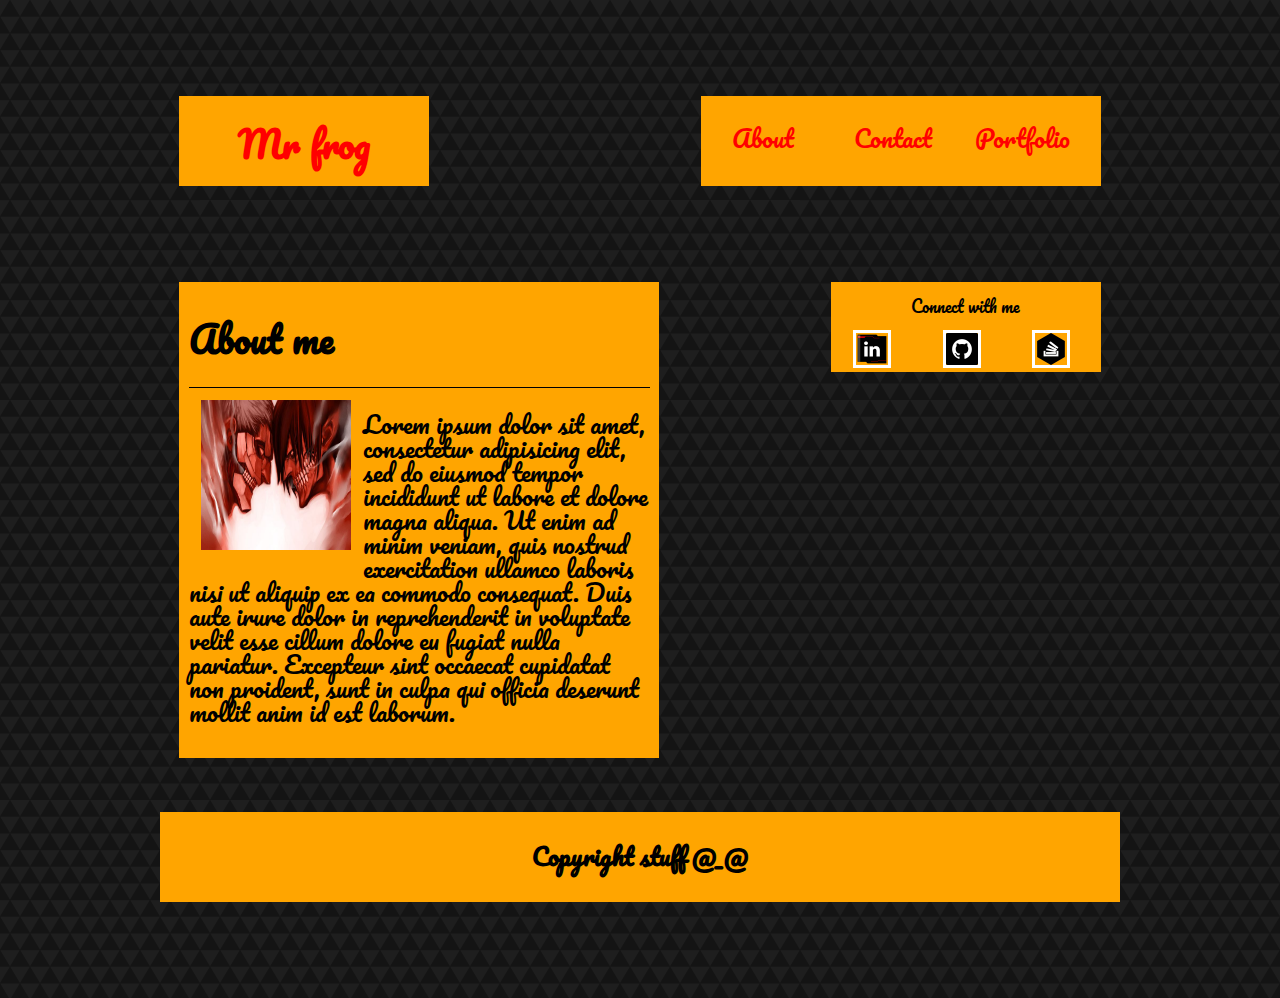
<file: ResponsivePortWork/NoBoot/pagefiles/index.html>
<!DOCTYPE html>
<html>
<head>
	<title>About</title>
	

	<link rel="stylesheet" type="text/css" href="../assets/reset.css">
	<link rel="stylesheet" type="text/css" href="../assets/styles.css">
	<link rel="stylesheet" type="text/css" href="../assets/responsive.css">
	<link href="https://fonts.googleapis.com/css?family=Pacifico" rel="stylesheet">

</head>


<body class="cf">

<header class="container">
	<a id="logo" href="#"><h2 id="HeaderLogo">Mr frog</h2></a>

	<nav id="MainNavagation">
		<a href="index.html">About</a>
		<a href="contact.html">Contact</a>
		<a href="portfolio.html">Portfolio</a>

	</nav>
</header>



<section id="MainContent" class="cf">
		<span id="MainContentHeading"><h2>About me</h2></span>
		<img id="MainImg" src="../images/atotForHomework.jpg" height="150"
		width="150">

		<p>Lorem ipsum dolor sit amet, consectetur adipisicing elit, sed do eiusmod
		tempor incididunt ut labore et dolore magna aliqua. Ut enim ad minim veniam,
		quis nostrud exercitation ullamco laboris nisi ut aliquip ex ea commodo
		consequat. Duis aute irure dolor in reprehenderit in voluptate velit esse
		cillum dolore eu fugiat nulla pariatur. Excepteur sint occaecat cupidatat non
		proident, sunt in culpa qui officia deserunt mollit anim id est laborum.</p>
</section>

<aside class="cf" id="ConnectionLinks" style="width: 100%;">
 

 <span class="cf" id="ConnectionSpanTag"> <p>Connect with me</p></span>

	<a class="AsideImg" href="#"><img class="img" src="../images/linked.png"></a>
	<a class="AsideImg" href="#"><img class="img" src="../images/git.png"></a>
	<a class="AsideImg" href="#"><img class="img" src="../images/stack1.png"></a>


</aside>




<footer>
	
	<h4>Copyright stuff @_@</h4>

</footer>


</body>
</html>
</file>
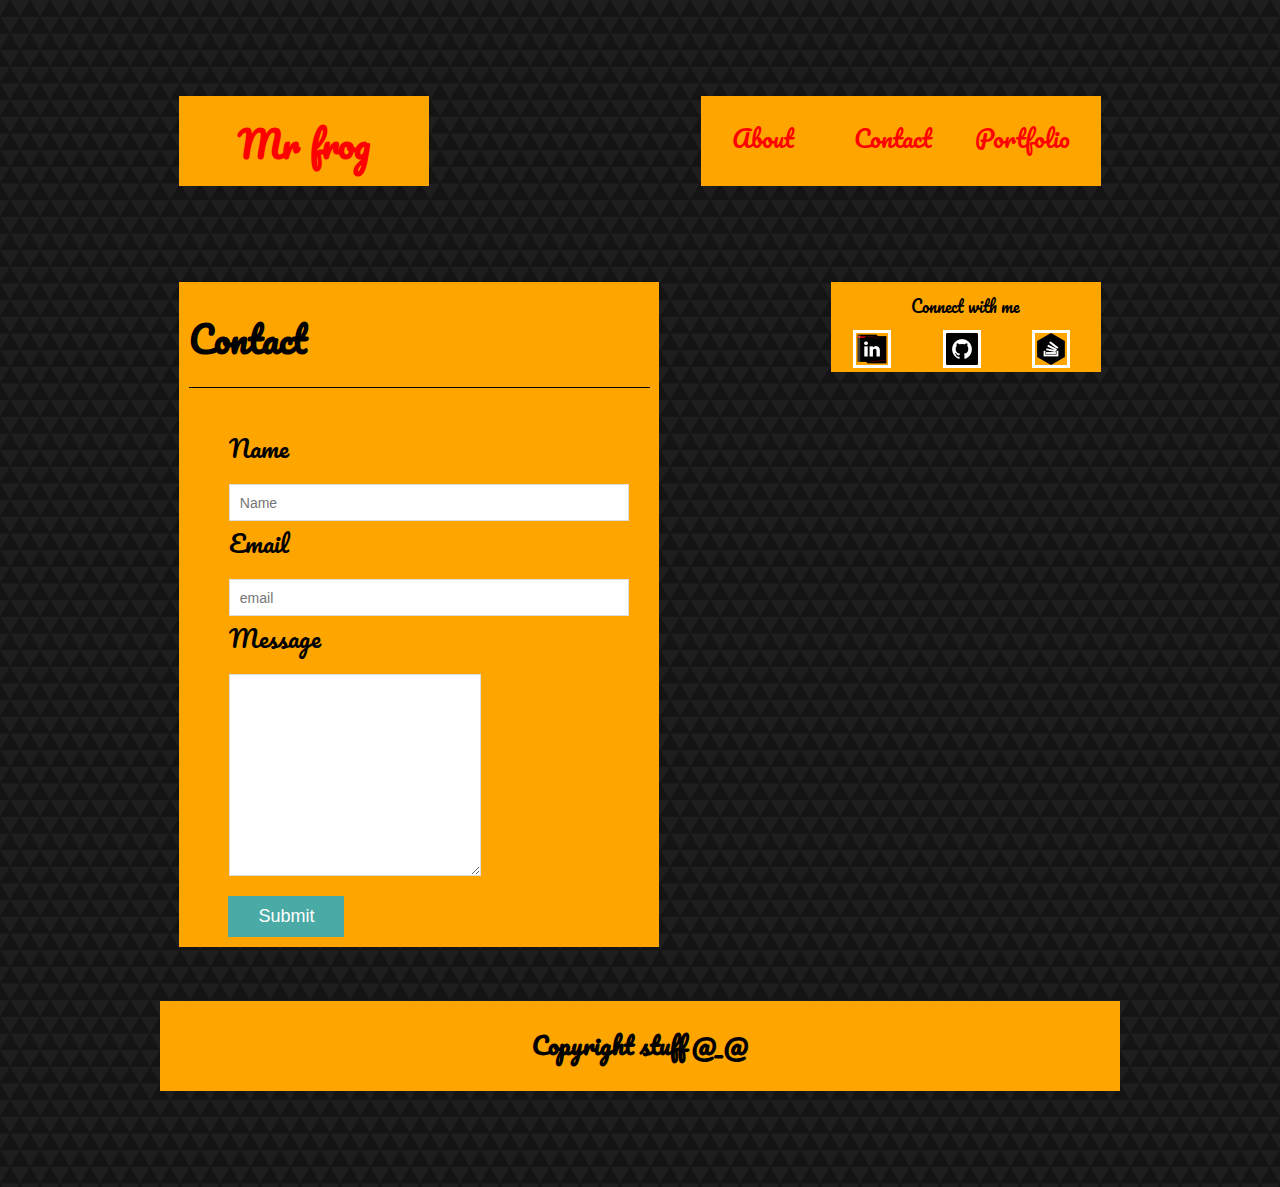
<file: ResponsivePortWork/NoBoot/pagefiles/contact.html>
<!DOCTYPE html>
<html>
<head>
	<title>Contact</title>
	
	<link rel="stylesheet" type="text/css" href="../assets/reset.css">
	<link rel="stylesheet" type="text/css" href="../assets/styles.css">
	<link rel="stylesheet" type="text/css" href="../assets/responsive.css">
	<link href="https://fonts.googleapis.com/css?family=Pacifico" rel="stylesheet">

</head>


<body class="cf">

<header class="container">
	<a id="logo" href="#"><h2 id="HeaderLogo">Mr frog</h2></a>

	<nav id="MainNavagation">
		<a href="index.html">About</a>
		<a href="contact.html">Contact</a>
		<a href="portfolio.html">Portfolio</a>

	</nav>
</header>



<section id="MainContent" class="cf">
		<span id="MainContentHeading" style="margin-bottom: 2em;"><h2>Contact</h2></span>
		

   <form id="contact-form">
   	
		<ul>
			<li>
				<label for="name">Name</label>
				<br />

				<input id="name" type="text" name="bob" placeholder="Name" required="required">
            </li>


			<li>
			<label for="name">Email</label>
				<br />

				<input id="name" type="email" name="bob" placeholder="email" required="required">
            </li>

			<li>
			    <label for="name">Message</label>
				<br />
                <textarea id="message" name="message" required="required" cols="60" rows="70">
				
				</textarea>		
			</li>
		</ul>

		<input type="submit" name="submit">

   </form>

</section>

<aside class="cf" id="ConnectionLinks" style="width: 100%;">
 

 <span class="cf" id="ConnectionSpanTag"> <p>Connect with me</p></span>

	<a class="AsideImg" href="#"><img class="img" src="../images/linked.png"></a>
	<a class="AsideImg" href="#"><img class="img" src="../images/git.png"></a>
	<a class="AsideImg" href="#"><img class="img" src="../images/stack1.png"></a>


</aside>



<footer>
	
	<h4>Copyright stuff @_@</h4>

</footer>


</body>
</html>
</file>
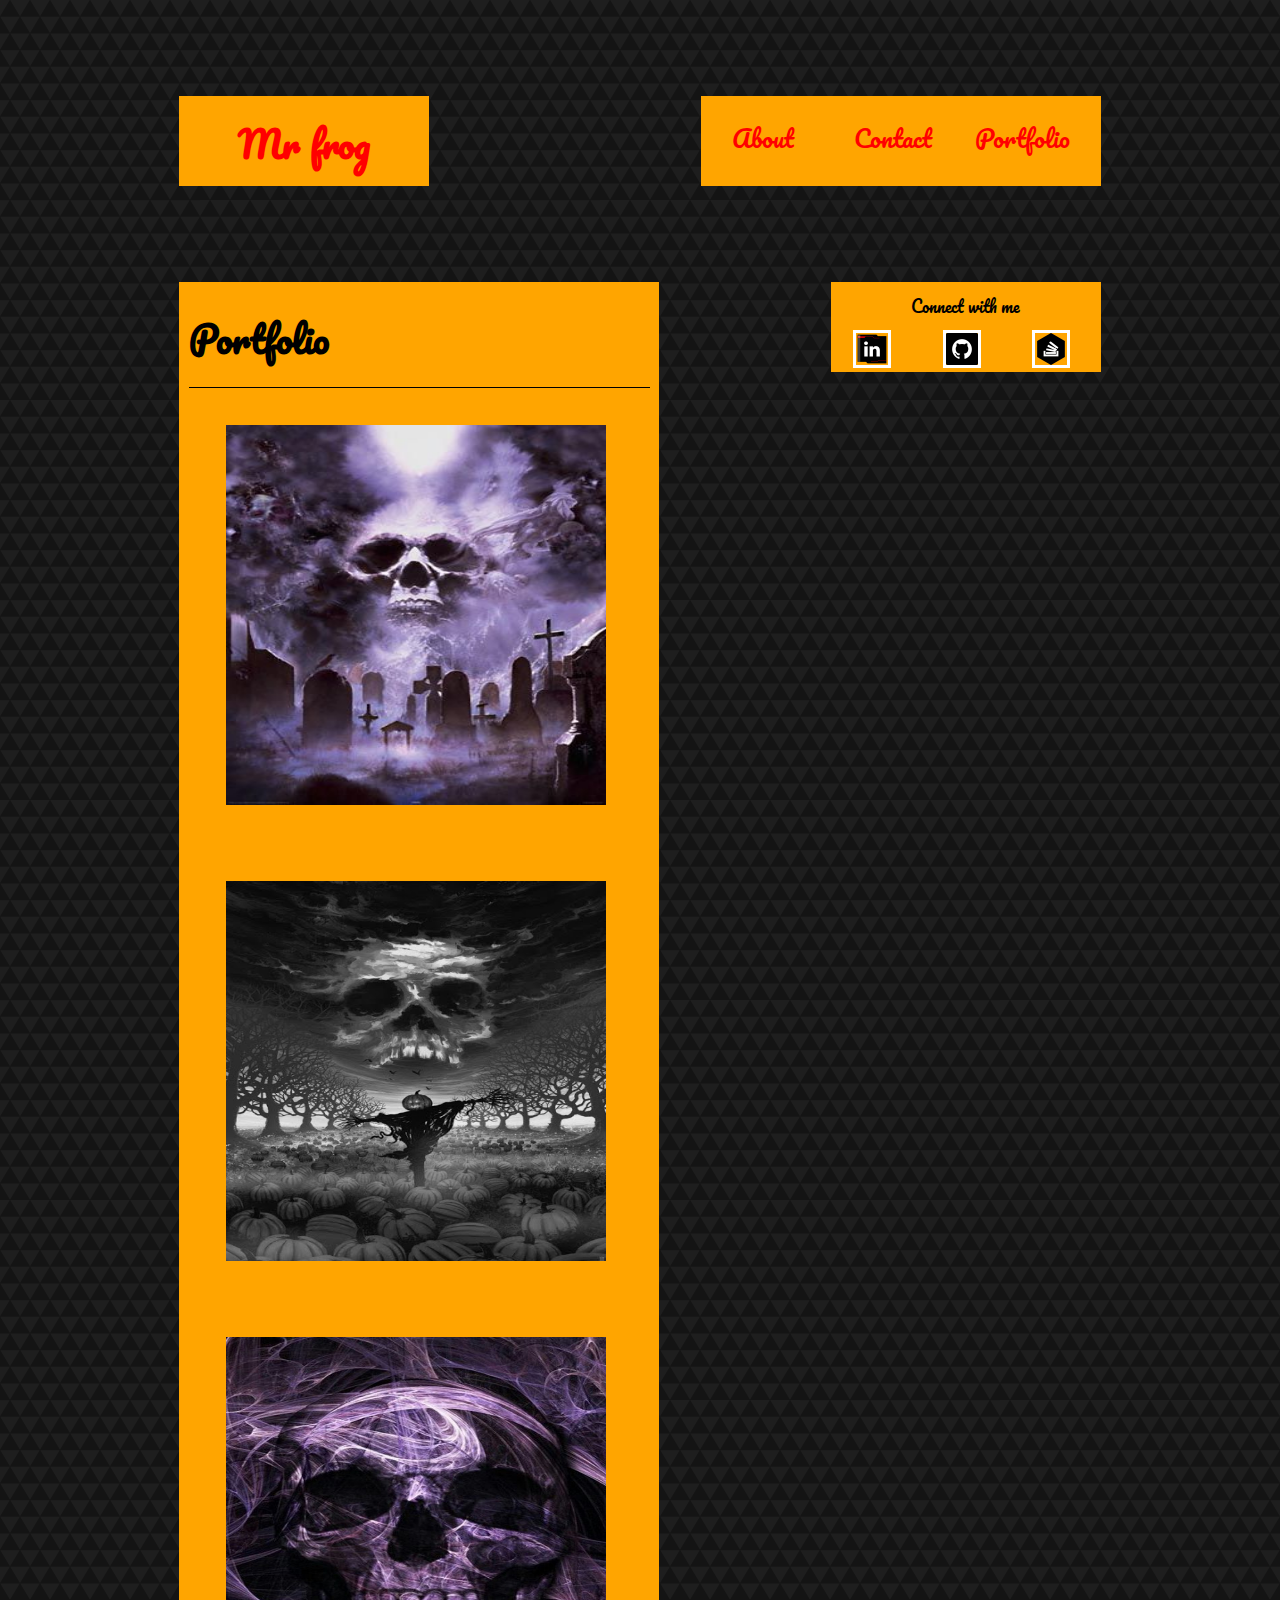
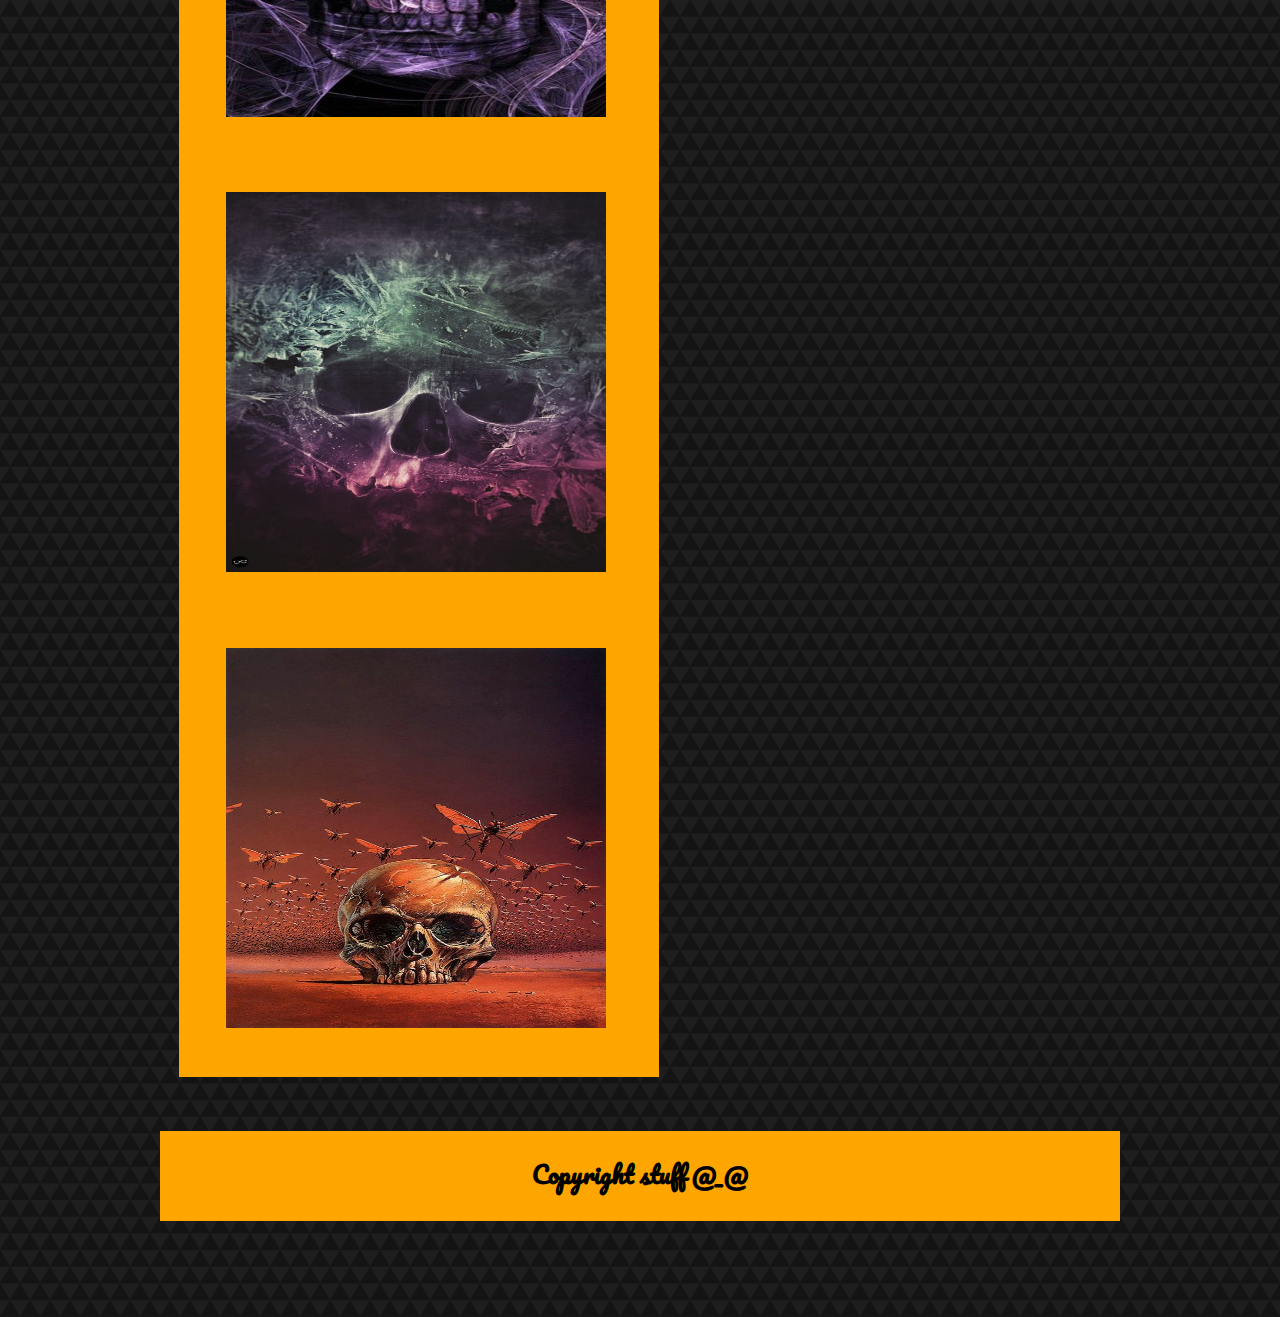
<file: ResponsivePortWork/NoBoot/pagefiles/portfolio.html>
<!DOCTYPE html>
<html>
<head>
	<title>Portfolio</title>
	
	<link rel="stylesheet" type="text/css" href="../assets/reset.css">
	<link rel="stylesheet" type="text/css" href="../assets/styles.css">
	<link rel="stylesheet" type="text/css" href="../assets/responsive.css">
	<link href="https://fonts.googleapis.com/css?family=Pacifico" rel="stylesheet">

</head>


<body class="cf">

<header class="container">
	<a id="logo" href="#"><h2 id="HeaderLogo">Mr frog</h2></a>

	<nav id="MainNavagation">
		<a href="index.html">About</a>
		<a href="contact.html">Contact</a>
		<a href="portfolio.html">Portfolio</a>

	</nav>
</header>



<section id="MainContent" class="cf">
		<span id="MainContentHeading"><h2>Portfolio</h2></span>

        <img class="pimg" src="../images/hw1.jpg">
        <img class="pimg" src="../images/hw2.jpg">
        <img class="pimg" src="../images/hw3.jpg">
        <img class="pimg" src="../images/hw4.jpg">
        <img class="pimg" src="../images/hw5.jpg">

</section>

<aside class="cf" id="ConnectionLinks" style="width: 100%;">
 

 <span class="cf" id="ConnectionSpanTag"> <p>Connect with me</p></span>

	<a class="AsideImg" href="#"><img class="img" src="../images/linked.png"></a>
	<a class="AsideImg" href="#"><img class="img" src="../images/git.png"></a>
	<a class="AsideImg" href="#"><img class="img" src="../images/stack1.png"></a>


</aside>



<footer>
	
	<h4>Copyright stuff @_@</h4>

</footer>


</body>
</html>
</file>
<file: ResponsivePortWork/NoBoot/assets/styles.css>
.cf:before,
.cf:after {
    content: " "; /* 1 */
    display: table; /* 2 */
}

.cf:after {
    clear: both;
}

/**
 * For IE 6/7 only
 * Include this rule to trigger hasLayout and contain floats.
 */
.cf {
    *zoom: 1;
}

.flex {
	width: 100%;
}


html {
	box-sizing: border-box;
}

body {
	border: 2px;
	max-width: 960px;
	font-family: 'Pacifico', cursive;
	font-size: 24px;
	background-image: url(../images/dark-triangles.png);
	margin: 4em auto;
	position: relative;
}

.container {
	width: 100%;
	max-width: 960px;
	clear: both;
	margin: 0 auto;
}

#logo {
	width: 250px;
	height: 90px;
	float: left;
	text-align: center;
	background-color: orange;
	color: red;
	text-decoration: none;
	margin-left: 2%;
}

#HeaderLogo {
	margin-bottom: 1.5em;
	clear: bottom;
}


#MainNavagation {
	float: right;
	width: 400px;
	height: 90px;
	margin-right: 2%;
	background-color: orange;
}

nav a {
	color: red;
	text-align: center;
	text-decoration: none;
	display: inline-block;
	width: 31%;
	line-height: 3.5em;
	margin: 0 auto;
}


#MainContent {
	float: left;
	width: 48%;
	margin-top: 4em;
	margin-left: 2%;
	margin-bottom: 6em;
	padding: 1%;
	background-color: orange;
	overflow: hidden;
    
}

#MainImg {
	margin: 0.5em;
	float: left;
}

span {
	display: block;
	border-bottom: black solid 1px;
}




#ConnectionLinks {
	float: right;
	background-color: orange;
	max-width: 270px;
	height: 90px;
	width: 40%;
	margin: 4em 2% 
}


#ConnectionSpanTag {
	display: inline;
	border-bottom: black solid 1px;
	font-size: 16px;
	text-align: center;
}

.img {
	border: 3px solid white;
	margin: 0em 8.4%;
}




footer {
	height: 90px;
	width: 100%;
	background-color: orange;
	text-align: center;
	line-height: 1em; 
	margin: 0 auto;
	position: absolute;
	bottom: 0;   
	left: 0;       
}









/*portfolio styles*/




.pimg {
width: 380px;
height: 380px;
margin: 8%;
}



/*Contact styles*/ 

#MainCotact {
	width: 400px;
	margin: 0 auto;
}

#contact-form ul {
  margin-bottom: 20px;
}

#contact-form li {
	margin-bottom: 10px;
}



label,
input[type=text],
input[type=email],
textarea {
  display: block;
  width: 90%;
}

input[type=text],
input[type=email],
textarea {
  height: 35px;
  padding: 0 10px;
  font-size: 14px;
  border: 1px solid #ddd;
}


input[type=submit] {
  padding: 10px 30px;
  font-size: 18px;
  margin-left: 8.6%;
  color: #fff;
  cursor: pointer;
  background: #4aaaa5;
  border: 0 none;
}


textarea {
	width: 230px;
	height: 200px;
}
</file>
<file: ResponsivePortWork/NoBoot/assets/responsive.css>
html {
	box-sizing: border-box;
}



@media only screen and (max-width: 768px) {


body {
	max-width: 768px;
}

/*about page styles*/
.container {
	width: 100%;
	max-width: 768px;
	clear: both;
	margin: 0 auto;
}


#logo {
	height: 90px;
	width: 40%;
	background-color: orange;
}


#HeaderLogo {
	font-size: 28px;
	line-height: 1.5em;
}







#MainNavagation {
	height: 30px;
	margin-top: 1.5em;
	float: right;
	width: 40%;
	margin-left: 10%;
}

#MainNavagation a {
font-size: 16px;
width: 25%;
line-height: 0em;
}

a:hover {
	color: green;
}


#MainNavagation a:last-child {
	margin-left: 3%;
}

#MainNavagation a:first-child {
	margin-left: 6%;
}


#MainContent {
	width: 94%;
	margin: 4em auto;
	margin-left: 2%;
}



#MainContent p {
	padding-right: 1.5%;
}

#MainImg {
	margin: 1em 0.5em 0 0;
}

#ConnectionLinks {
	float: left;
	max-width: 96%;

}

#ConnectionSpanTag {
	text-align: left;
}

aside span {
	border-bottom: 1px black solid;
}

.img {
	margin: 0;
}

.img:first-child {
	margin-left: 2%;
  }
  /*end of about page styles*/

/*Portfolio img styles*/
.pimg {
	margin: 20%;
	margin-bottom: 0;
}

.pimg:last-child {
	margin-bottom: 3em;
}


/*End of Portfolio img styles*/

























}





























@media only screen and (max-width: 640px) {
/*About page styles*/

#logo {
	float: right;
	max-width: 640px;
	height: 90px;
	background-color: orange;
	width: 100%;
}



#MainNavagation {
	width: 95%;
    margin-top: 1em;
	float: right;

}


#MainContent {
	margin-top: 0;
	margin-top: 1.5em;
}

/*End of about page styles*/


/*End of pimg styles*/

.pimg {
	margin: 13.5%;
	margin-bottom: 0;
	width: 75%;
}

.pimg:last-child {
	margin-bottom: 3em;
}

/*End of pimg styles*/







}
</file>
